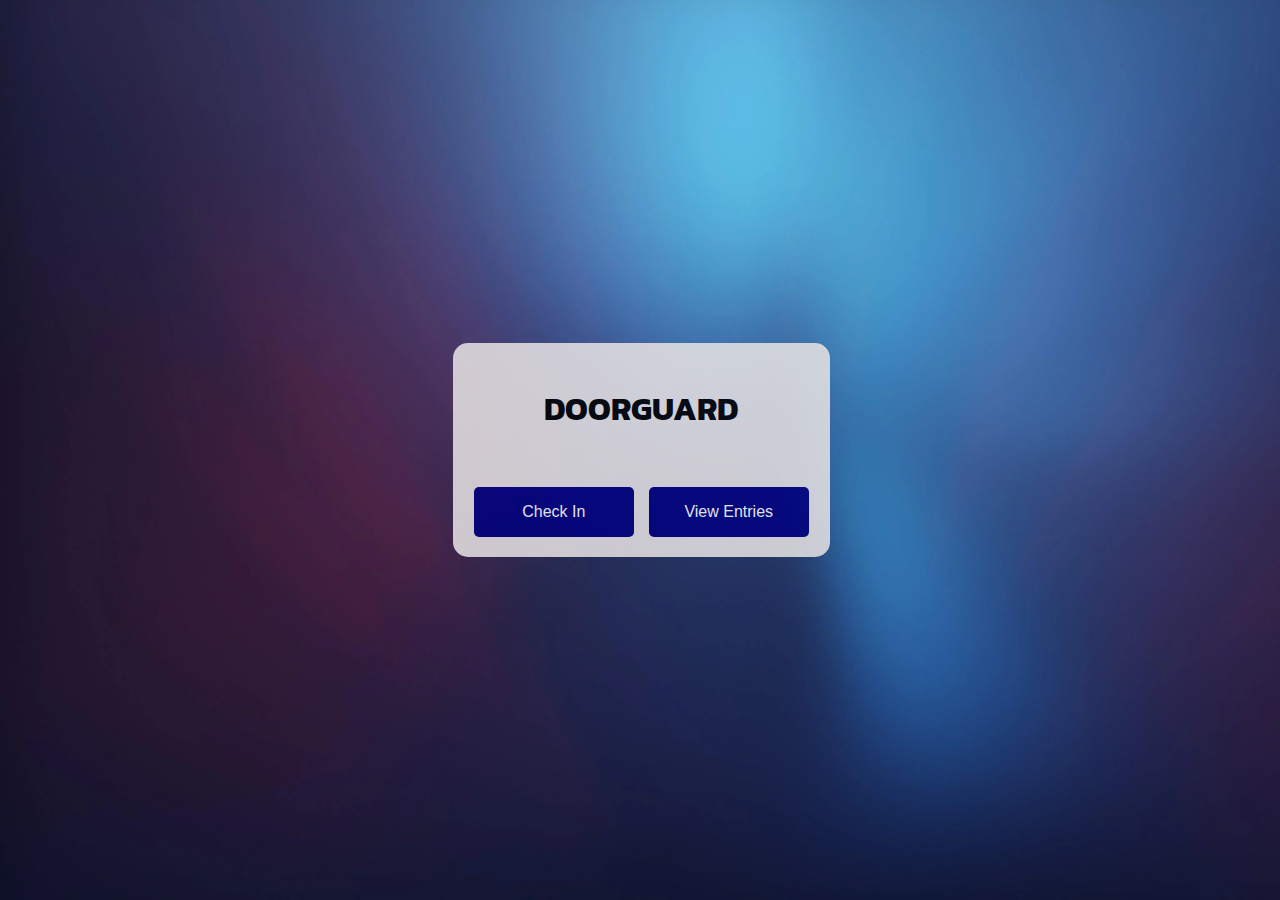
<file: index.html>
<!DOCTYPE html>
<html lang="en">
    <head>
        <meta charset="UTF-8">
        <meta name="viewport" content="width=device-width,initial-scale=1.0">
        <link rel="stylesheet" href="home.css">
        <link rel="preconnect" href="https://fonts.googleapis.com">
        <link rel="preconnect" href="https://fonts.gstatic.com" crossorigin>
        <link href="https://fonts.googleapis.com/css2?family=Kanit&display=swap" rel="stylesheet">
        <title>DOORGUARD-Homepage</title>
    </head>
    <body>
        <script>
            function openDataPage() {
                window.location.href = 'data.html';
            }
        </script>
        <main>
            <div class="container">
                <div class="text">
                    <h1>DOORGUARD</h1>
                    <br>
                    <div class="button-container"> 
                        <button type="submit" name="one" onclick="window.location.href='form.html'">Check In</button>
                        <button type="submit" name="two" onclick="openDataPage()">View Entries</button>
                    </div>
                </div>
            </div>
        </main>
    </body>
</html>
</file>
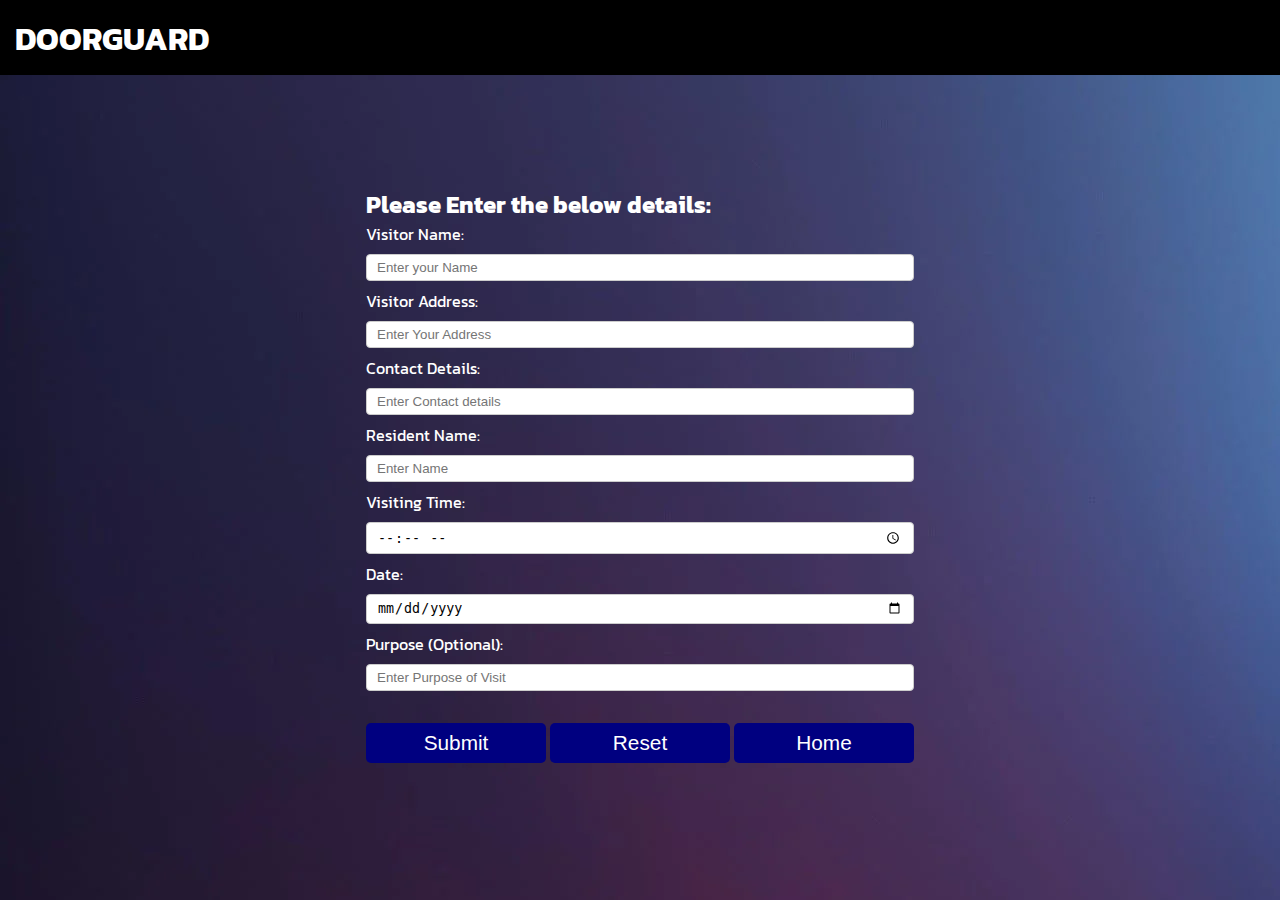
<file: form.html>
<!DOCTYPE html>
<html lang="en">

<head>
    <meta charset="UTF-8">
    <meta name="viewport" content="width=device-width,initial-scale=1.0">
    <link rel="stylesheet" href="formstyle.css">
    <link rel="preconnect" href="https://fonts.googleapis.com">
    <link rel="preconnect" href="https://fonts.gstatic.com" crossorigin>
    <link href="https://fonts.googleapis.com/css2?family=Kanit&display=swap" rel="stylesheet">
    <title>DOORGUARD</title>
</head>

<body>
    <div class="logo">
        <header>
            <h1 id="logoname">DOORGUARD</h1>
        </header>
    </div>
    <div class="mysec">
        <form id="checkInForm">
            <div class="form-container">
                <h2 id="sub">Please Enter the below details:</h2>
                <label for="visitorName">Visitor Name:</label>
                <input type="text" id="visitorName" name="visitorName" placeholder="Enter your Name" required>
                <br />
                <label for="visitorAddress">Visitor Address:</label>
                <input type="text" id="visitorAddress" name="visitorAddress" placeholder="Enter Your Address" required>
                <br />
                <label for="visitorContact">Contact Details:</label>
                <input type="number" id="visitorContact" name="visitorContact" placeholder="Enter Contact details"
                    required>
                <br />
                <label for="residentname">Resident Name:</label>
                <input type="text" id="residentName" name="residentName" placeholder="Enter Name" required>
                <br />
                <label for="visitTime">Visiting Time:</label>
                <input type="time" id="visitTime" name="visitTime" required>
                <br />
                <label for="visitDate">Date:</label>
                <input type="date" id="visitDate" name="visitDate" required>
                <br />
                <label for="purpose">Purpose (Optional):</label>
                <input type="text" id="purpose" name="purpose" placeholder="Enter Purpose of Visit">

                <br />
                <br />


                <input type="submit" value="Submit">
                <input name='reset' type="reset" value='Reset'>

                <button class="btn" type="submit" onclick="window.location.href='index.html'">Home</button>
            </div>
        </form>
        <script src="firebase-config.js"></script>
        <script src="formscript.js"></script>
    </div>
</body>

</html>
</file>
<file: home.css>
/* General styling */
body {
    background-image: url("bg main.jpg");
    background-size: cover;
    background-repeat: no-repeat;
    height: 100vh;
    font-family: 'Kanit', sans-serif;
    display: flex;
    justify-content: center;
    align-items: center;
    text-align: center;
    margin: 0;
}

.container {
    padding: 20px;
    background-color: #e9e5e5;
    opacity: 0.85;
    border-radius: 15px;    
    width: 90%;
    max-width: 400px;
    height: auto;
}

/* Centering the text */
.text {
    color: black;
    opacity: 1;
}

/* Heading styling */
h1 {
    font-size: 2rem;
    margin-bottom: 15px;
}

/* Ensuring buttons are side by side */
.button-container {
    display: flex;
    justify-content: center;
    align-items: center;
    gap: 15px;  /* Space between buttons */
    margin-top: 15px;
}

/* Button styling */
button {
    background-color: #000080;
    color: white;
    border-radius: 5px;
    width: 160px;
    height: 50px;
    font-size: 1rem;
    border: none;
    cursor: pointer;
    transition: 0.3s;
    display: flex;
    justify-content: center;
    align-items: center;
}

/* Hover effect */
button:hover {
    background-color: #0000b3;
    /* transform: scale(1.05); */
}

/* Mobile Responsive: Stack buttons vertically on small screens */
@media (max-width: 600px) {
    .button-container {
        flex-direction: column; /* Stack vertically */
        gap: 10px;
    }

    button {
        width: 100%;
        height: 45px;
        font-size: 1rem;
    }
}
</file>
<file: formstyle.css>
*{
    margin: 0;
    padding: 0;
    box-sizing: border-box;
}

body {
    background-image: url("bg main.jpg");
    background-size: center;
    font-family: 'Kanit', sans-serif;
}

/* header {
    position: fixed;
    background: black;
    color: #fff;
    padding: 10px;
    border-radius: 5px;
    width: 100%;
    top: 0;
    left: 0;
} */

.logo{
    padding: auto;
    background-color: black;
    width: 100%;
    height: 75px;
    position: absolute;
}

#logoname{
    color: #ffff;
    font-family: 'Kanit', sans-serif;
    padding: 15px 0 15px 15px;

}

/* .form-container {

    flex-direction: column;

    margin-left: -250px;
    margin-right: auto;
    margin-top: -150px;
    padding: 25px;
    background-color: #e9e5e5;
    border-radius: 15px;
    position: absolute;
    left: 45%;
    top: 40%;
    height: 500px;
    width: 600px;
    font-size: 1.5rem;
    justify-content: space-between
} */
.form-container {
    margin-top:50px;
}
.mysec{
    height: 100vh;
    display: flex;
    align-items: center;
    justify-content: center;
    flex-wrap: wrap;
    max-width: 800px;
    /* border: 2px solid black; */
    margin: auto;
    position: relative;
    padding: 25px;
    color:white;
}


input {
    border-radius: 3px;
    border-color: #e9e5e5;

}
input[type=text], input[type=date],input[type=time], input[type=number] {
    width: 100%;
    padding: 5px 10px;
    margin: 8px 0;
    display: inline-block;
    border: 1px solid #ccc;
    border-radius: 4px;
    box-sizing: border-box;
}
.btn {
    background-color: #000080;
    color: white;
    border-radius: 5px;
    width: 180px;
    height: 40px;
    align-items: center;
    font-size: 1.3rem;
    border: none;
}

input[type="submit"] {
    background-color: #000080;
    color: white;
    border-radius: 5px;
    width: 180px;
    height: 40px;
    align-items: center;
    font-size: 1.3rem;
    border: none;
}

input[type="submit"]:hover {
    border: 2px solid black;
    background-color: #01013f;
}


input[type="reset"] {
    background-color: #000080;
    color: white;
    border-radius: 5px;
    width: 180px;
    height: 40px;
    align-items: center;
    font-size: 1.3rem;
    border: none;
}
input[type="reset"]:hover {
    border: 2px solid black;
    background-color: #01013f;
}


.btn:hover {
    border: 2px solid black;
    background-color: #01013f;
}
</file>
